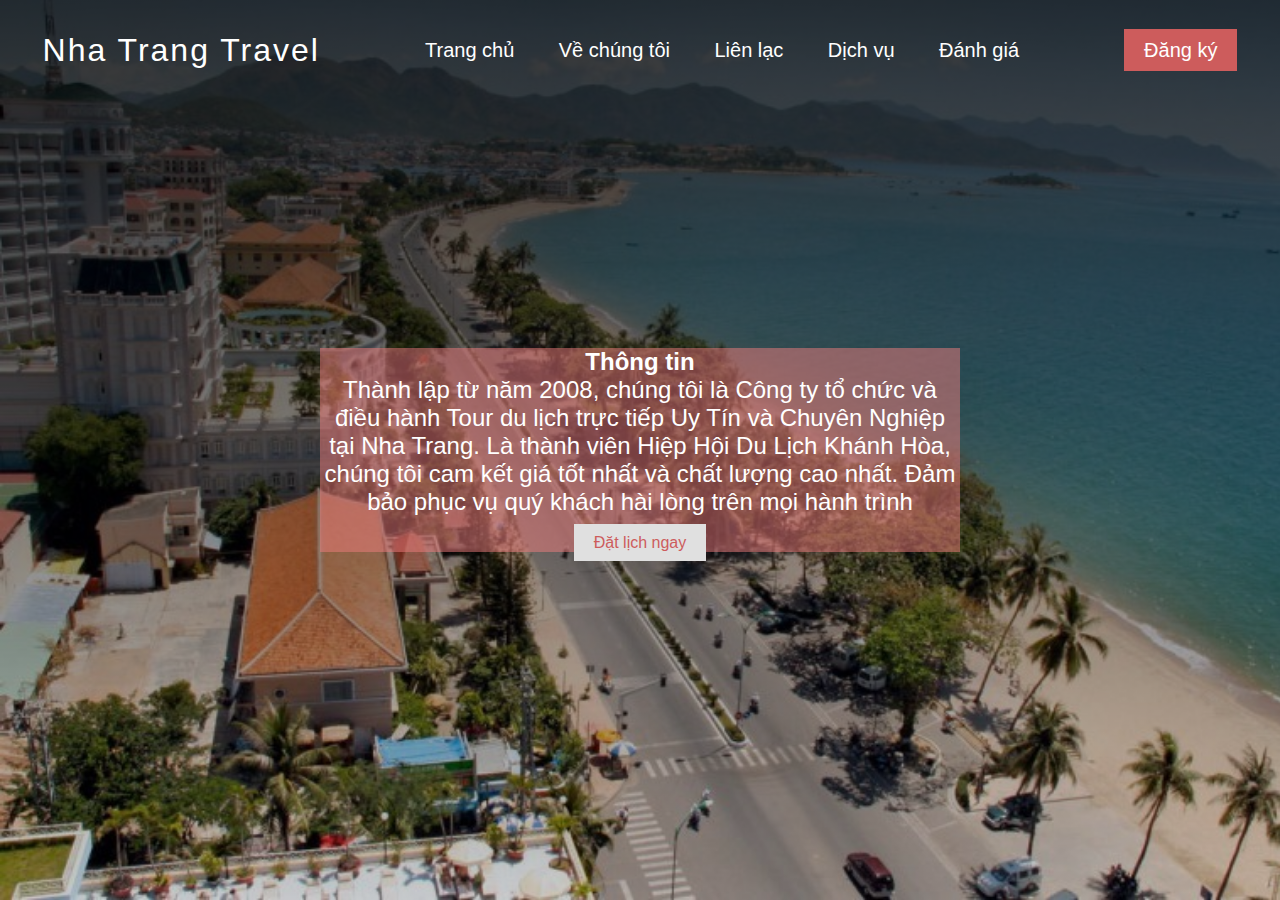
<file: about.html>
<!DOCTYPE html>
<html lang="en">
<head>
    <meta charset="UTF-8">
    <meta http-equiv="X-UA-Compatible" content="IE=edge">
    <meta name="viewport" content="width=device-width, initial-scale=1.0">
    <title>Travel Web</title>
    <link rel="stylesheet" href="./styles.css">
</head>
<body>
    <header class="about-header">
        <nav>
            <div class="logo">
                Nha Trang Travel
            </div>
            <div class="menu">
                <a href="index.html">Trang chủ</a>
                <a href="about.html">Về chúng tôi</a>
                <a href="contact.html">Liên lạc</a>
                <a href="#">Dịch vụ</a>
                <a href="#">Đánh giá</a>
            </div>
            <div class="login">
                <a href="#">Đăng ký</a>
            </div>
        </nav>

        <section class="slider-content-about">
            <h2>Thông tin</h2>
            <p>Thành lập từ năm 2008, chúng tôi là Công ty tổ chức và điều hành Tour du lịch trực tiếp Uy Tín và Chuyên Nghiệp tại Nha Trang. 
                Là thành viên Hiệp Hội Du Lịch Khánh Hòa, chúng tôi cam kết giá tốt nhất và chất lượng cao nhất. 
                Đảm bảo phục vụ quý khách hài lòng trên mọi hành trình</p>

            <br>
            <a href="#">Đặt lịch ngay</a>
        </section>
    </header>
</body>
</html>
</file>
<file: styles.css>
* {
    padding: 0;
    margin: 0;
    box-sizing: border-box;
}
header {
    width: 100%;
    height: 100vh;
    background: linear-gradient(rgba(0,0,0,0.8), rgba(0,0,0,0.2)),
                url('./img/header.jpg');
    background-size: cover;
    font-family: sans-serif;
}
.about-header {
    width: 100%;
    height: 100vh;
    background: linear-gradient(rgba(0,0,0,0.8), rgba(0,0,0,0.2)),
                url('./img/about.jpg');
    background-size: cover;
    font-family: sans-serif;
}
.contact-header {
    width: 100%;
    height: 100vh;
    background: linear-gradient(rgba(0,0,0,0.8), rgba(0,0,0,0.2)),
                url('./img/contact.jpg');
    background-size: cover;
    font-family: sans-serif;
}
nav {
    width: 100%;
    height: 100px;
    color: white;
    display: flex;
    justify-content: space-around;
    align-items: center;
}
.logo {
    font-size: 2em;
    letter-spacing: 2px;

}
.menu a {
    text-decoration: none;
    color: white;
    padding: 10px 20px;
    font-size: 20px;
}
.menu a:hover {
    border-bottom: 2px solid indianred;
}
.login a {
    text-decoration: none;
    color: white;
    padding: 10px 20px;
    font-size: 20px;
    background: indianred
}

.slider-content {
    max-width: 650px;
    position: absolute;
    top: 50%;
    left: 50%;
    transform: translate(-50%, -50%);
    text-align: center;
    color: white;
}
.slider-content span {
    letter-spacing: 5px;
}
.slider-content h1 {
    font-size: 3.5em;
}
.slider-content a {
    text-decoration: none;
    background: indianred;
    color: wheat;
    padding: 10px 20px;
}

.slider-content-about {
    max-width: 650px;
    position: absolute;
    top: 50%;
    left: 50%;
    transform: translate(-50%, -50%);
    text-align: center;
    color: white;
    background-color: rgba(240, 126, 126, 0.5)
}
.slider-content-about p {
    font-size: 1.5em;
}
.slider-content-about a {
    text-decoration: none;
    background: rgb(224, 224, 224);
    color: indianred;
    padding: 10px 20px;
}

.slider-content-contact {
    position: absolute;
    width: 450px;
    height: 300px;
    border-radius: 6px;
    background: #ffdddd;
    padding: 30px 35px;
    top: 30%;
    left: 30%;
}
.slider-content-contact h3 {
    margin: 0 0 10px 0;
    font-size: 1.5em;
    border-bottom: 1px solid #000000;
}
.slider-content-contact .info-form {
    display: block;
    margin-top: 20px;
}
.info-form ul {
    list-style: none;
}
.info-form ul li {
    border-bottom: 1px solid #bda7a7;
    padding-bottom: 10px;
    margin-bottom: 10px;
    color: #161414;
    float: left;
    position: relative;
    width: 100%;
    text-align: left;
    font-size: 16px;
}
</file>
